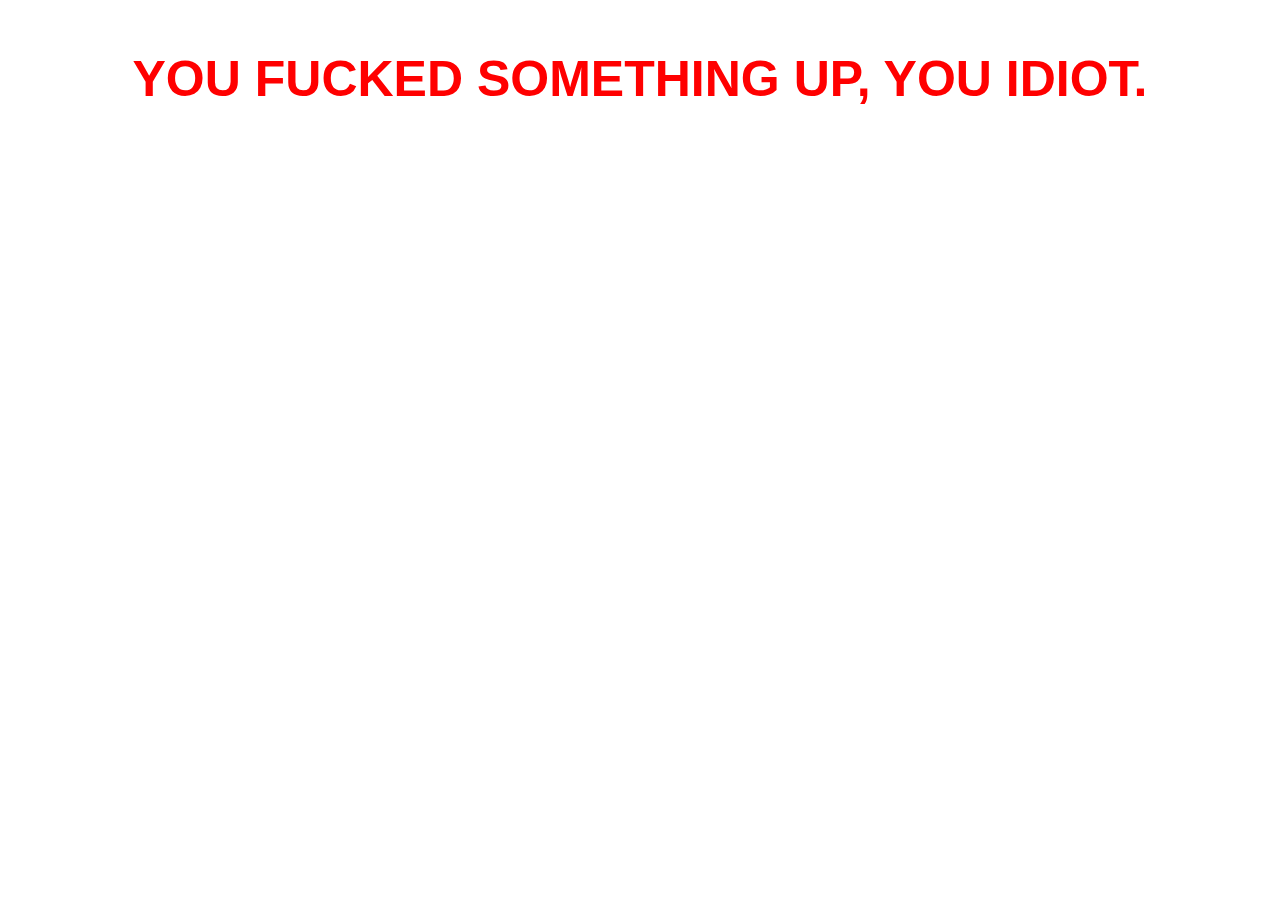
<file: index.html>
<html>
    <head>
        <title>you aint got it</title>
        <meta name="description" content="you aint got it." />
        <script src="http://ajax.googleapis.com/ajax/libs/jquery/2.1.1/jquery.min.js"></script>
        <script src="/js/yagi.js"></script>
        <script src="/js/lzstring.js"></script>
        <link rel="stylesheet" type="text/css" href="css/yagi.css"></link>
    </head>
    <body>
        <article id="got_what">
            You ain't got <input id="what" type="text" />, <input id="who" type="text" />.
        </article>
        <article id="got_sound">
            Sound? Enter youtube URL: <input id="sound" type="text" />
        </article>
        <article id="got_where"><a href="">CLICK ME</a></article>
        <article id="got_it">
            You ain't got <span id="the_what"></span>, <span id="the_who"></span>.
        </article>
        <article id="something_went_wrong"></article>
    </body>
</html>
</file>
<file: css/yagi.css>
* {
    font-family: Helvetica, Verdana, Arial;
}

body {
    padding:     50px 0px;
    margin:      0px;
    font-size:   50px;
    font-weight: bold;
}

#got_what {
    display:    none;
    margin:     0px auto;
    width:      800px;
    text-align: center;
}

#got_sound {
    display:    none;
    margin:     30px auto 0px;
    width:      800px;
    text-align: center;
}

#got_what input,
#got_sound input {
    font-size:   50px;
    font-weight: bold;
}

#got_what #what {
    width: 200px;
}

#got_what #who {
    width: 100px;
}

#got_what #sound {
    width: 400px;
}

#got_where {
    display:    none;
    margin:     30px auto;
    text-align: center;
}

#got_it {
    display:    none;
    margin:     0px auto;
    text-align: center;
}

#something_went_wrong {
    display:     none;
    margin:      0px auto;
    text-align:  center;
    color:       red;
}

#the_sound {
    height: 0px;
    width: 0px;
    border: none;
}
</file>
